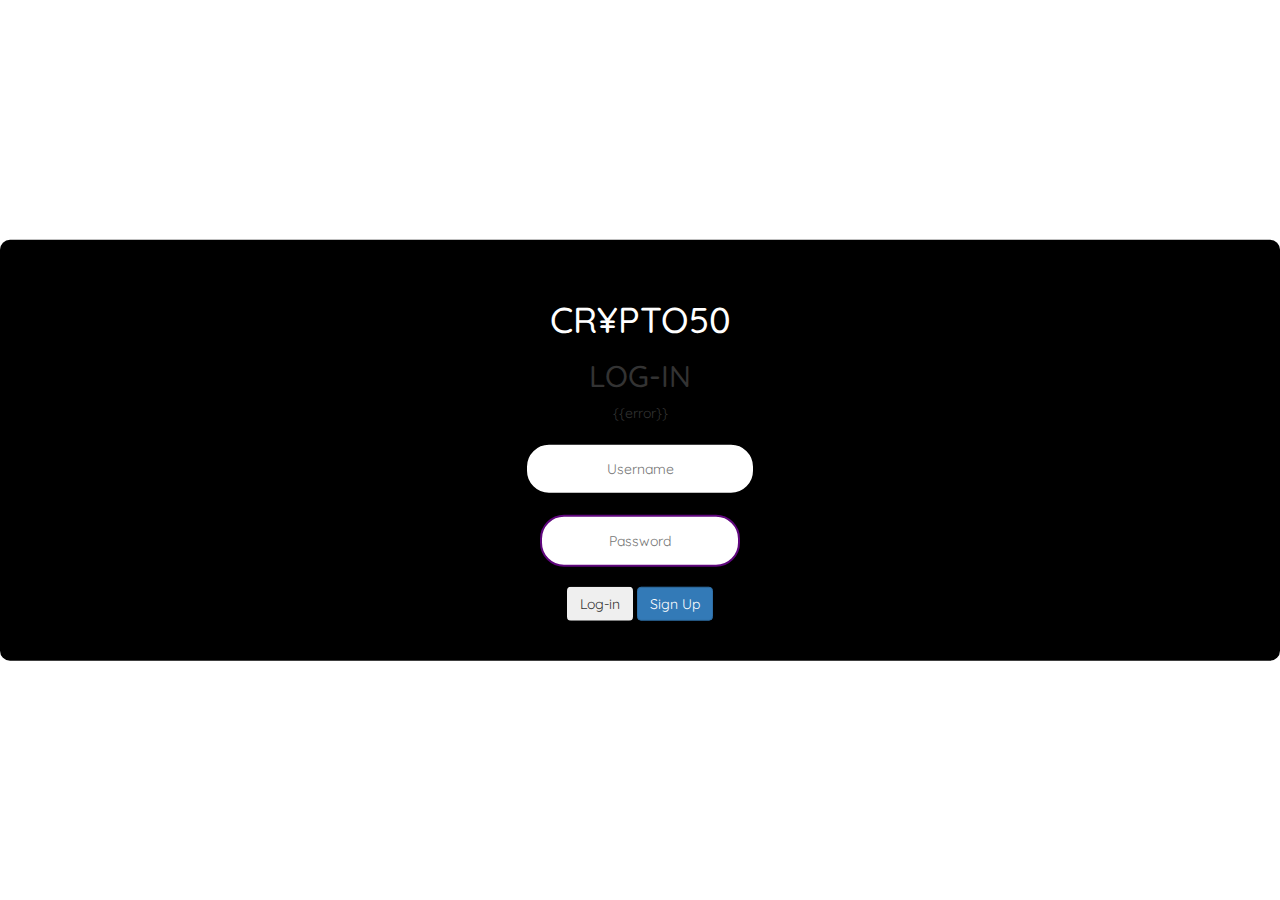
<file: templates/login.html>
<!DOCTYPE html>

<html lang="en">

  <head>
    <link href="/static/form.css" rel="stylesheet">
    
    <meta charset="utf-8">
    <meta name="viewport" content="width=device-width, initial-scale=1">
    <link href="https://fonts.googleapis.com/css2?family=Quicksand:wght@500&display=swap" rel="stylesheet">
    <link rel="stylesheet" href="https://maxcdn.bootstrapcdn.com/bootstrap/3.4.1/css/bootstrap.min.css">
    <script src="https://ajax.googleapis.com/ajax/libs/jquery/3.5.1/jquery.min.js"></script>
    <script src="https://maxcdn.bootstrapcdn.com/bootstrap/3.4.1/js/bootstrap.min.js"></script>  
    
    <title>Cr¥pto50: Log-in</title>
    
  </head>
  <body style="background-image: url(https://i.postimg.cc/c4fNXFBQ/software-3682509-1920.jpg); text-align:center">      
    <form action="/login" class="box" method="post">
      <h1>Cr¥pto50</h1>
      <h2>LOG-IN</h2>
      {{error}}
        <div class="form-group">
            <input autocomplete="off" autofocus  name="username" placeholder="Username" type="text">
        </div>
      
        <div class="form-group">
            <input name="password" placeholder="Password" type="password">
        </div>
      
        <button class="btn btn-light" type="submit">Log-in</button>
        <a href="/register" class="btn btn-primary">Sign Up</a>
    </form>
  </body>
  
</html>
</file>
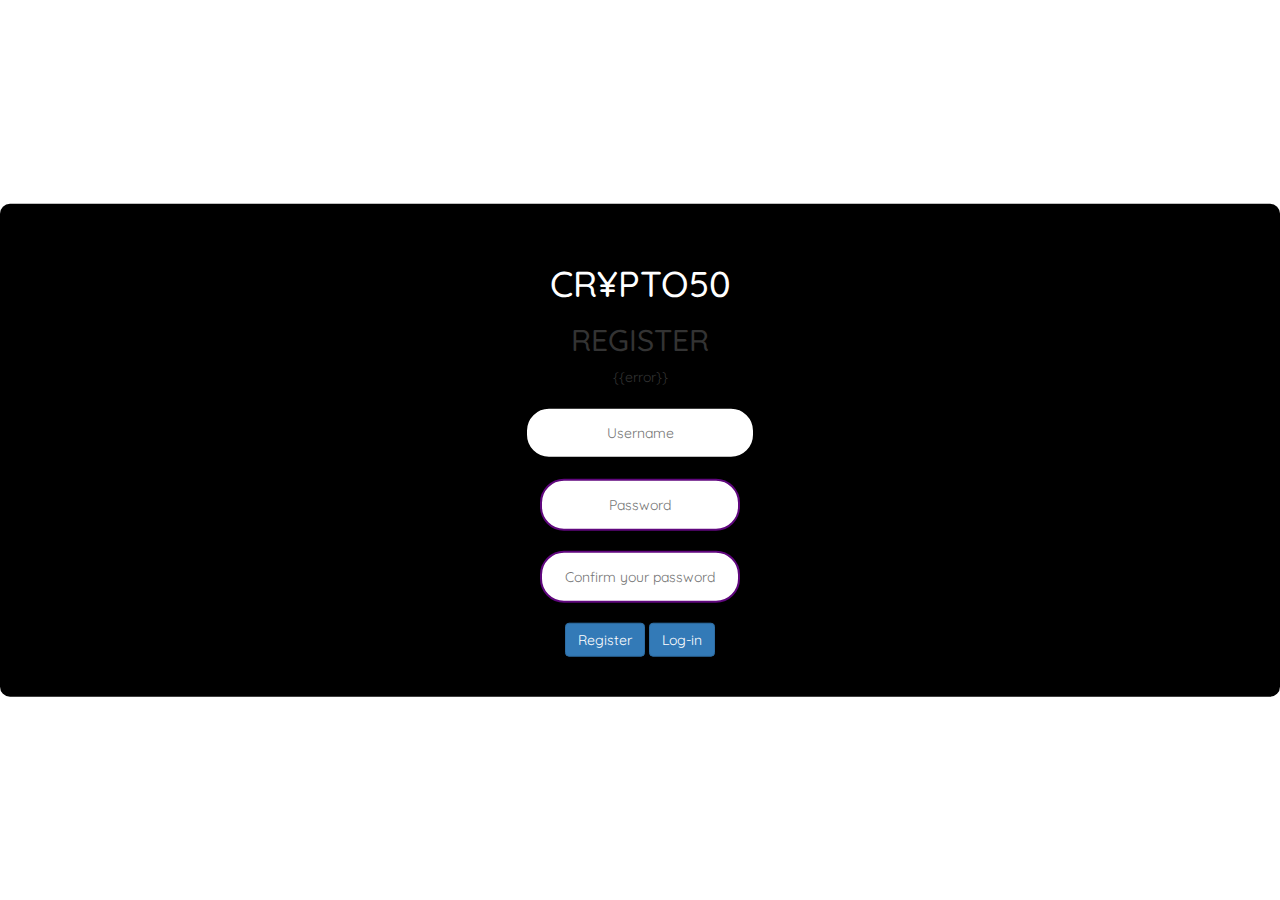
<file: templates/register.html>
<!DOCTYPE html>

<html lang="en">

  <head>
    <link href="/static/form.css" rel="stylesheet">
    
    <meta charset="utf-8">
    <meta name="viewport" content="width=device-width, initial-scale=1">
    <link href="https://fonts.googleapis.com/css2?family=Quicksand:wght@500&display=swap" rel="stylesheet">
    <link rel="stylesheet" href="https://maxcdn.bootstrapcdn.com/bootstrap/3.4.1/css/bootstrap.min.css">
    <script src="https://ajax.googleapis.com/ajax/libs/jquery/3.5.1/jquery.min.js"></script>
    <script src="https://maxcdn.bootstrapcdn.com/bootstrap/3.4.1/js/bootstrap.min.js"></script>  
    
    <title>Cr¥pto50: Register</title>
    
  </head>
  <body style="background-image: url(https://i.postimg.cc/c4fNXFBQ/software-3682509-1920.jpg);text-align:center">
    <form action="/register"  class="box" method="post">
      <h1>Cr¥pto50</h1>
      <h2>REGISTER</h2>
      {{error}}
        <div class="form-group">
            <input autocomplete="off" autofocus  name="username" placeholder="Username" type="text">
        </div>
        <div class="form-group">
            <input name="password" placeholder="Password" type="password">
            <input  name="confirmation" placeholder="Confirm your password" type="password">
        </div>
        <button class="btn btn-primary" type="submit">Register</button>
        <a href="/login" class="btn btn-primary">Log-in</a>
    </form>
  </main>

  </body>
  
</html>
</file>
<file: static/form.css>
* {
	margin: 0;
	padding: 0;
	font-family: 'Quicksand', sans-serif;
}

.box {
  width: 100%;
  padding: 40px;
  position: absolute;
  top: 50%;
  left: 50%;
  transform: translate(-50%,-50%);
  background: black;
  text-align: center;
  border-radius:10px;
}

.box h1{
  color: white;
  text-transform: uppercase;
  font-weight: 500;
}

.box input[type = "text"],.box input[type = "password"]{
  background: white;
  display: block;
  margin: 20px auto;
  text-align: center;
  border: 2px solid #60077e;
  padding: 14px 10px;
  width: 200px;
  color:black;
  outline: none;
  border-radius: 24px;
  transition: 0.25s;
}

.box input[type = "text"]:focus,.box input[type = "password"]:focus{
  width: 230px;
  border-color: black;
}
</file>
